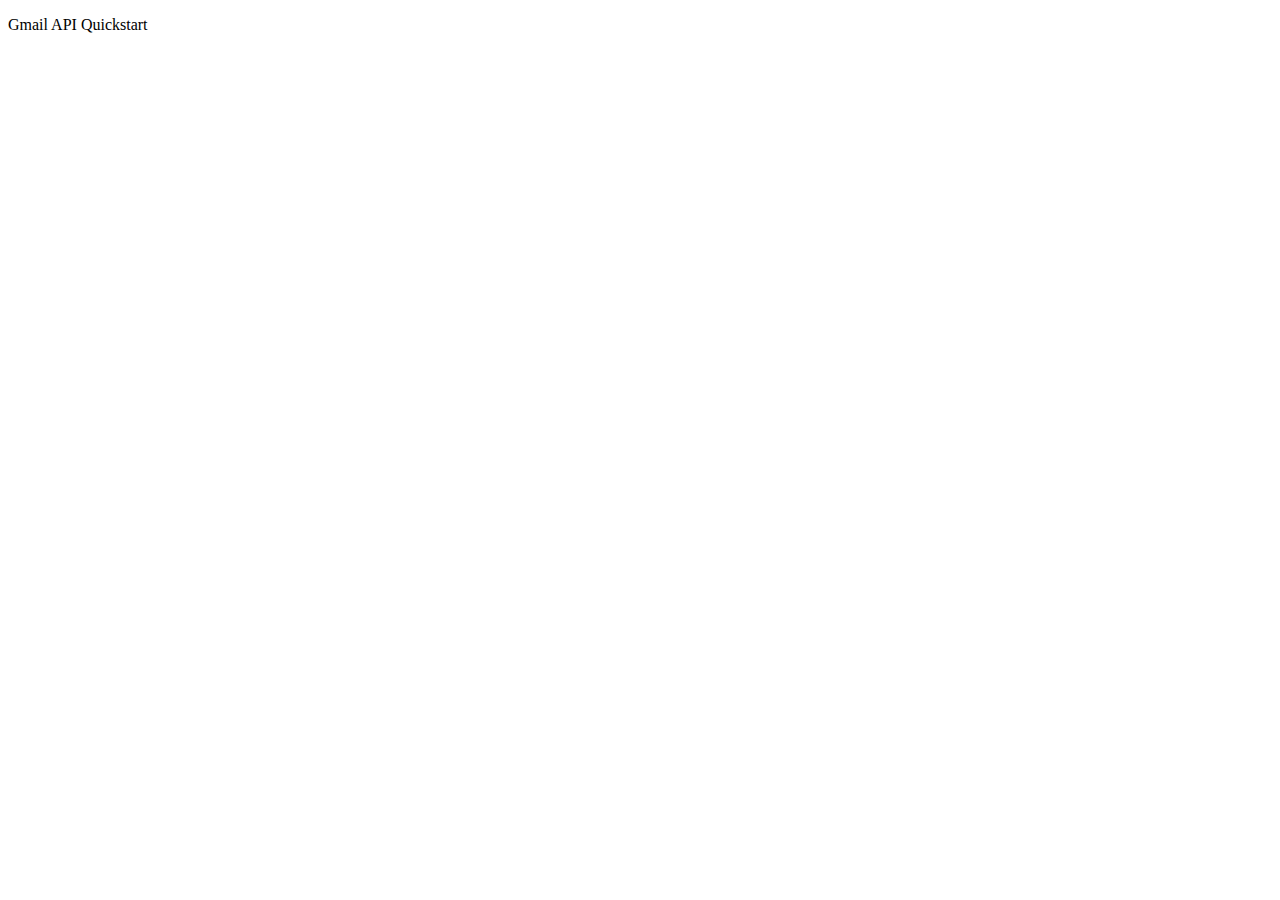
<file: API2/index.html>
<!DOCTYPE html>
<html>
  <head>
    <title>Gmail API Quickstart</title>
    <meta charset="utf-8" />
  </head>
  <body>
    <p>Gmail API Quickstart</p>

    <!--Add buttons to initiate auth sequence and sign out-->
    <button id="authorize_button" style="display: none;">Authorize</button>
    <button id="signout_button" style="display: none;">Sign Out</button>

    <pre id="content" style="white-space: pre-wrap;"></pre>

    <script type="text/javascript">
      // Client ID and API key from the Developer Console
      var CLIENT_ID = '<YOUR_CLIENT_ID>';
      var API_KEY = '<YOUR_API_KEY>';

      // Array of API discovery doc URLs for APIs used by the quickstart
      var DISCOVERY_DOCS = ["https://www.googleapis.com/discovery/v1/apis/gmail/v1/rest"];

      // Authorization scopes required by the API; multiple scopes can be
      // included, separated by spaces.
      var SCOPES = 'https://www.googleapis.com/auth/gmail.readonly';

      var authorizeButton = document.getElementById('authorize_button');
      var signoutButton = document.getElementById('signout_button');

      /**
       *  On load, called to load the auth2 library and API client library.
       */
      function handleClientLoad() {
        gapi.load('client:auth2', initClient);
      }

      /**
       *  Initializes the API client library and sets up sign-in state
       *  listeners.
       */
      function initClient() {
        gapi.client.init({
          apiKey: API_KEY,
          clientId: CLIENT_ID,
          discoveryDocs: DISCOVERY_DOCS,
          scope: SCOPES
        }).then(function () {
          // Listen for sign-in state changes.
          gapi.auth2.getAuthInstance().isSignedIn.listen(updateSigninStatus);

          // Handle the initial sign-in state.
          updateSigninStatus(gapi.auth2.getAuthInstance().isSignedIn.get());
          authorizeButton.onclick = handleAuthClick;
          signoutButton.onclick = handleSignoutClick;
        }, function(error) {
          appendPre(JSON.stringify(error, null, 2));
        });
      }

      /**
       *  Called when the signed in status changes, to update the UI
       *  appropriately. After a sign-in, the API is called.
       */
      function updateSigninStatus(isSignedIn) {
        if (isSignedIn) {
          authorizeButton.style.display = 'none';
          signoutButton.style.display = 'block';
          listLabels();
        } else {
          authorizeButton.style.display = 'block';
          signoutButton.style.display = 'none';
        }
      }

      /**
       *  Sign in the user upon button click.
       */
      function handleAuthClick(event) {
        gapi.auth2.getAuthInstance().signIn();
      }

      /**
       *  Sign out the user upon button click.
       */
      function handleSignoutClick(event) {
        gapi.auth2.getAuthInstance().signOut();
      }

      /**
       * Append a pre element to the body containing the given message
       * as its text node. Used to display the results of the API call.
       *
       * @param {string} message Text to be placed in pre element.
       */
      function appendPre(message) {
        var pre = document.getElementById('content');
        var textContent = document.createTextNode(message + '\n');
        pre.appendChild(textContent);
      }

      /**
       * Print all Labels in the authorized user's inbox. If no labels
       * are found an appropriate message is printed.
       */
      function listLabels() {
        gapi.client.gmail.users.labels.list({
          'userId': 'me'
        }).then(function(response) {
          var labels = response.result.labels;
          appendPre('Labels:');

          if (labels && labels.length > 0) {
            for (i = 0; i < labels.length; i++) {
              var label = labels[i];
              appendPre(label.name)
            }
          } else {
            appendPre('No Labels found.');
          }
        });
      }

    </script>

    <script async defer src="https://apis.google.com/js/api.js"
      onload="this.onload=function(){};handleClientLoad()"
      onreadystatechange="if (this.readyState === 'complete') this.onload()">
    </script>
  </body>
</html>
</file>
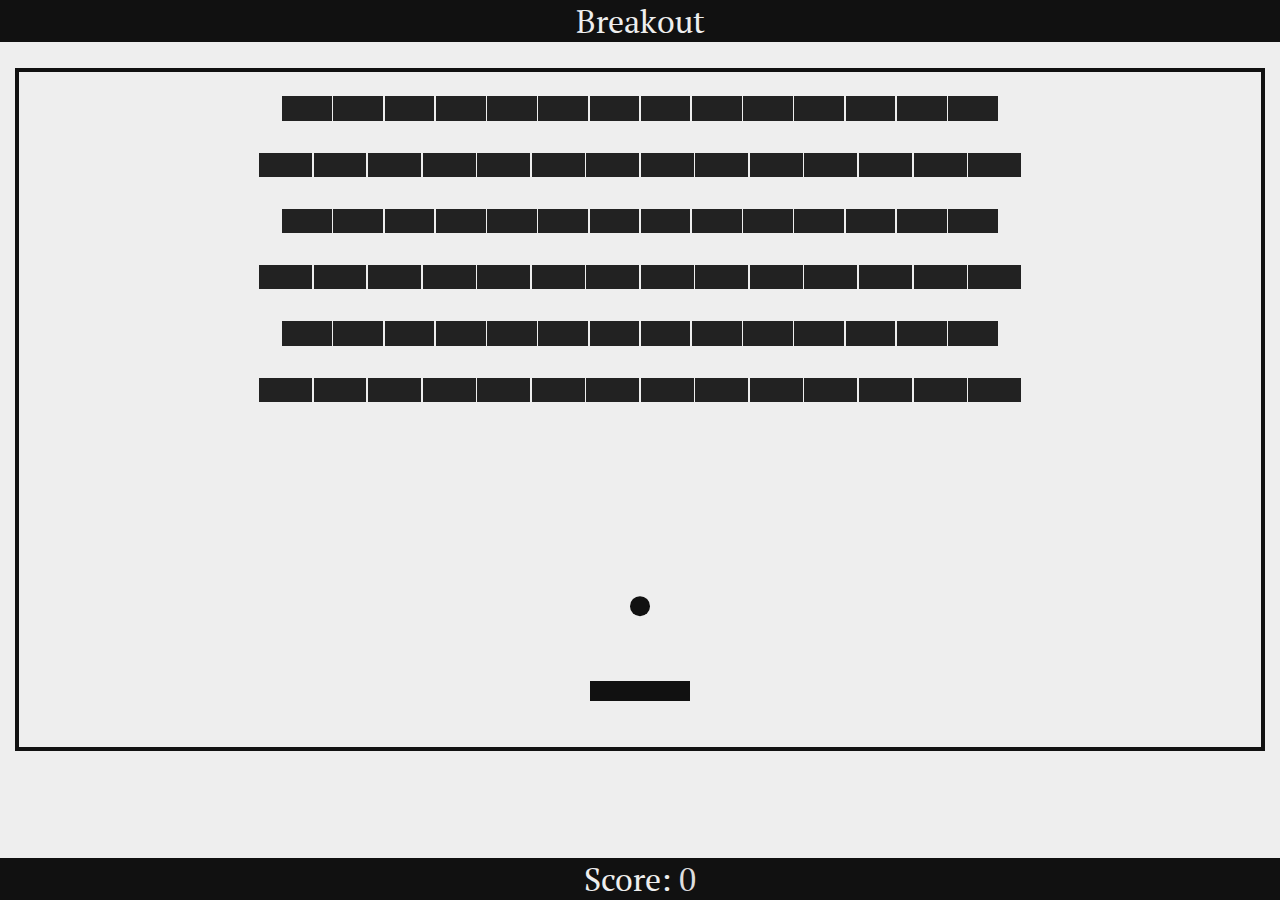
<file: Breakout/index.html>
<html lang="en">
    <head>
        <meta charset="utf-8" />
        <meta name="viewport" content="width=device<F4>width, initial<F4>scale=1, shrink<F4>to<F4>fit=no" />
        <meta name="description" content="" />
        <meta name="author" content="" />
        <title>Shagar personal breakout page</title>
        <link rel="icon" type="image/x-icon" href="../assets/img/logos/Logoperso.png"/>
        <link href="https://fonts.googleapis.com/css2?family=PT+Serif&display=swap" rel="stylesheet"> 
		    <link href="../css/stylesSC2.css?version=6" rel="stylesheet" />
    </head>

    <body>
      <div class="title">Breakout</div>
	  <div class="playground" id="area">
      <div class="bricks-table" id="table"></div>
      <div class="ball-box" id="ball"></div>
      <div class="player-box" id="player"></div>
	  </div>
    <div class="score">Score: <div class="score-text" id ="scoreNum">0</div></div>
	  
    </body>
    <script src="../js/scriptsSC2.js?version=7"></script>
</html>
</file>
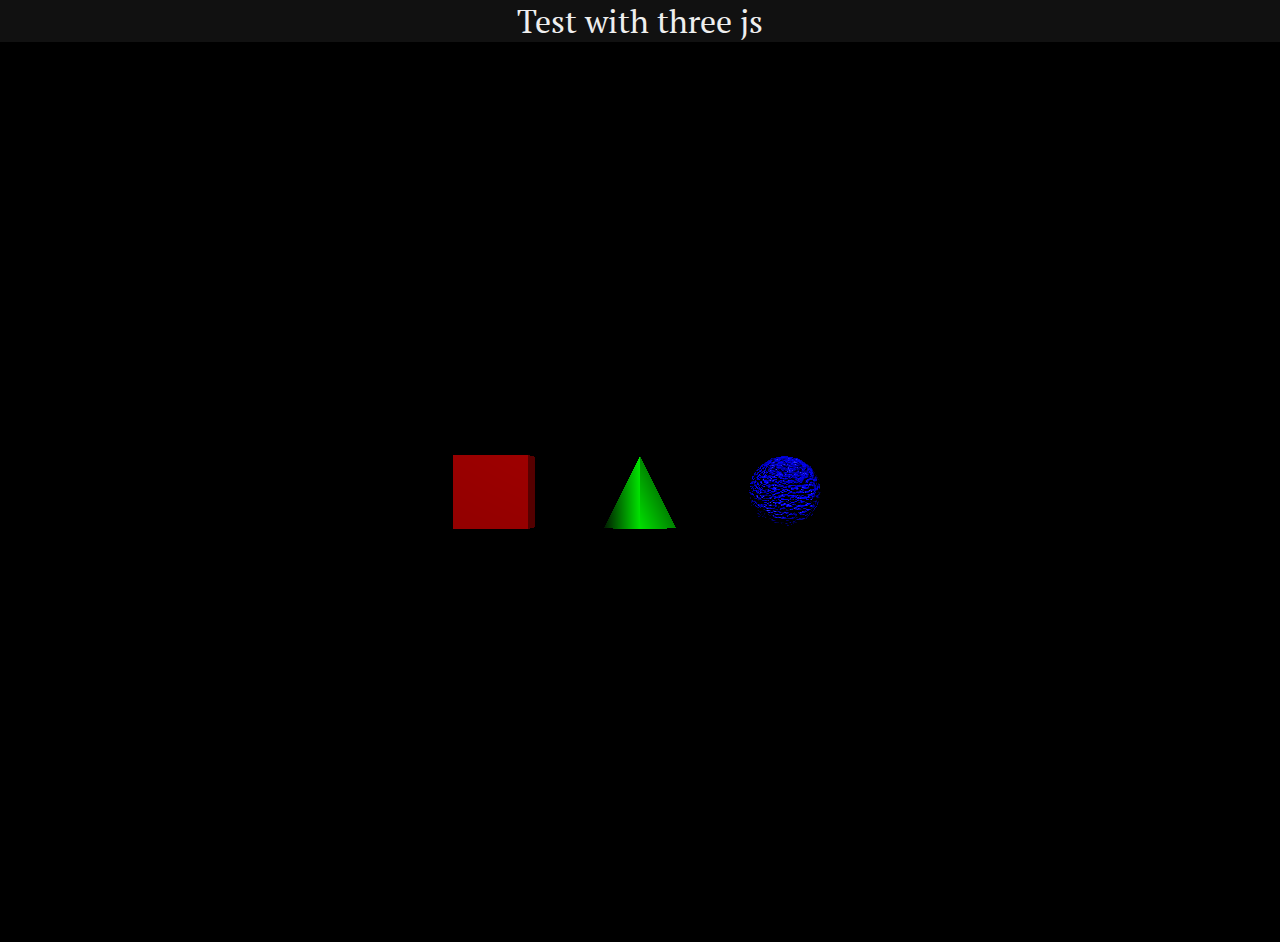
<file: NewPage/index.html>
<html lang="en">
    <head>
        <meta charset="utf-8" />
        <meta name="viewport" content="width=device<F4>width, initial<F4>scale=1, shrink<F4>to<F4>fit=no" />
        <meta name="description" content="" />
        <meta name="author" content="" />
        <title>Shagar personal new page</title>
        <link rel="icon" type="image/x-icon" href="../assets/img/logos/Logoperso.png"/>
        <link href="https://fonts.googleapis.com/css2?family=PT+Serif&display=swap" rel="stylesheet"> 
		    <link href="../css/stylesSC1.css?version=1" rel="stylesheet" />
    </head>

    <body style="margin: 0;">
      <div class="title">Test with three js</div>
      <script src="../js/three.js"></script>
      <script src="../js/OrbitControls.js"></script>
      <script src="../js/scriptsSC1.js?version=1"></script>
    </body>
</html>
</file>
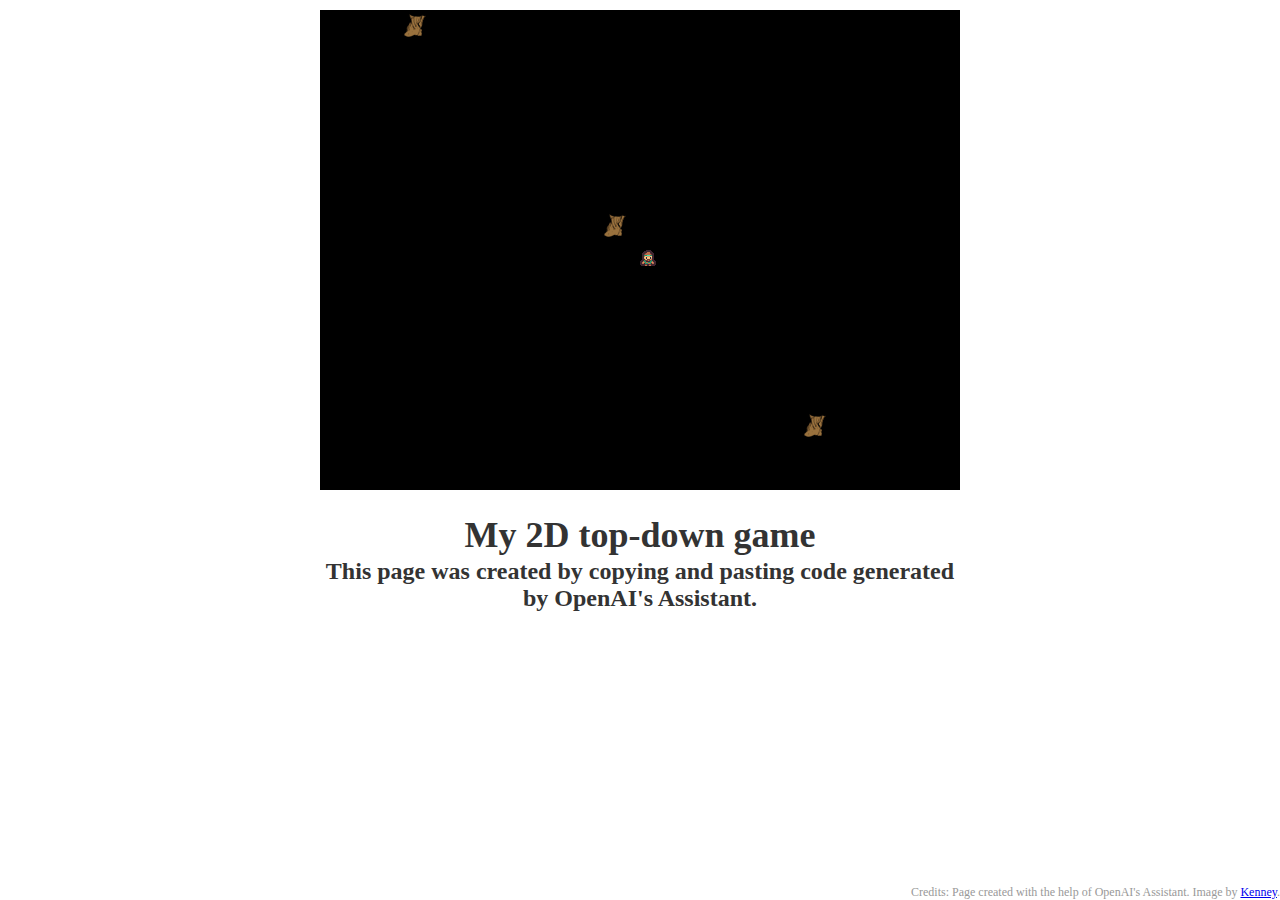
<file: OpenAI/index.html>
<!DOCTYPE html>
<html>
  <head>
    <meta charset="utf-8" />
    <title>My 2D top-down game</title>
    <link rel="stylesheet" href="style.css" />
  </head>
  <body>
    <h1>My 2D top-down game</h1>
    <h2>This page was created by copying and pasting code generated by OpenAI's Assistant.</h2>
    <canvas id="gameCanvas" width="640" height="480"></canvas>
    <!-- ajout des crédits -->
    <div id="credits">
      Credits: Page created with the help of OpenAI's Assistant. Image by <a href="https://www.kenney.nl/" target="_blank">Kenney</a>.
    </div>
    <script src="game.js"></script>
  </body>
</html>
</file>
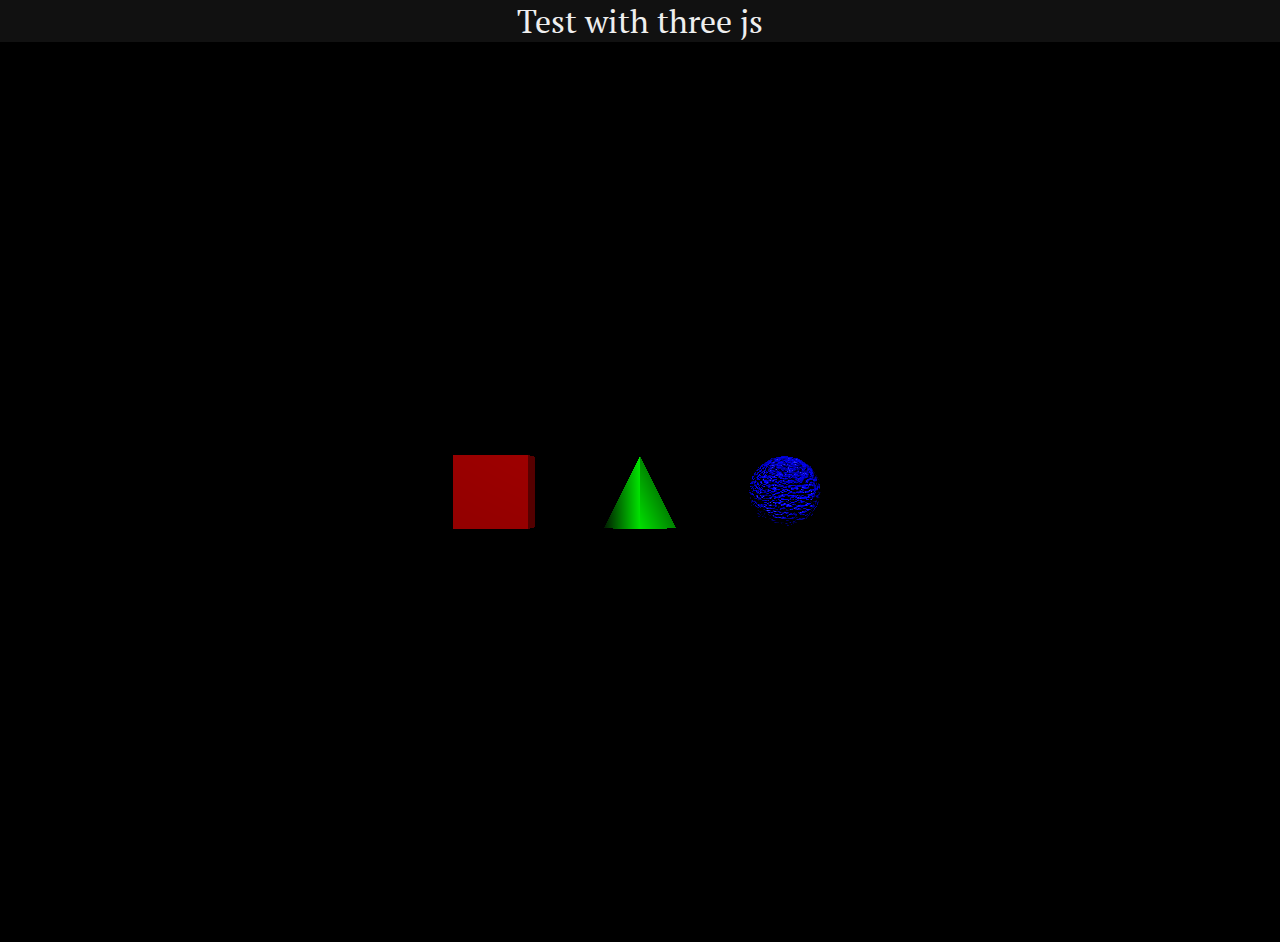
<file: ThreeJS/index.html>
<html lang="en">
    <head>
        <meta charset="utf-8" />
        <meta name="viewport" content="width=device<F4>width, initial<F4>scale=1, shrink<F4>to<F4>fit=no" />
        <meta name="description" content="" />
        <meta name="author" content="" />
        <title>Shagar personal ThreeJS page</title>
        <link rel="icon" type="image/x-icon" href="../assets/img/logos/Logoperso.png"/>
        <link href="https://fonts.googleapis.com/css2?family=PT+Serif&display=swap" rel="stylesheet"> 
		    <link href="../css/stylesSC1.css?version=1" rel="stylesheet" />
    </head>

    <body style="margin: 0;">
      <div class="title">Test with three js</div>
      <script src="../js/three.js"></script>
      <script src="../js/OrbitControls.js"></script>
      <script src="../js/scriptsSC1.js?version=1"></script>
    </body>
</html>
</file>
<file: css/stylesSC2.css>
body {
	margin: 0;
	background-color: eeeeee;
}


.title{
	text-align: center;
	background-color: 111111;
	color: eeeeee;
	width: 100%;
	font-family: 'PT Serif', serif;
	font-size: 32px;
}

.score{
	text-align: center;
	background-color: 111111;
	color: eeeeee;
	width: 100%;
	bottom: 0;
	left: 0;
	font-family: 'PT Serif', serif;
	font-size: 32px;
	position: absolute;
}

.score .score-text{
	display: inline;
	color: dddddd;
}

.playground{
	border: solid 0.3em;
	width: 75%;
	height: 75%;
	background-color: eeeeee;
	margin: 2% auto;
	border-color: 111111;
	min-width: 200px;
	min-height: 200px;
	display: flex;
	justify-content: center;
}

.player-box{
	width: 100px;
	height: 20px;
	right: 50%;
	background-color: 111111;
	position: absolute;
	transition: transform 10ms linear;
}

.ball-box{
	width: 20px;
	height: 20px;
	bottom: 50%;
	right: 50%;
	border-radius: 50%;
	background-color: 111111;
	position: absolute;
	transition: transform 10ms linear;
	z-index: 1;
}

.brick{
	height: 100%;
	background-color: 222222;
	margin: auto 0.1%;
}

.bricks-table{
	width: 80%;
	height: 50%;
	display: flex;
	flex-flow: wrap;
	justify-content: center;
	margin-top: 2%;
}

.bricks-table-row{
	min-width: 60%;
	display: flex;
	justify-content: center;	
}

.panel{
	position: absolute;
	margin: auto;
	display: flex;
	flex-flow: column;
	justify-content: center;
	padding: 5%;
}

.panelContent{
	text-align: center;
	font-size: 72px;
}

.button {
	background-color: #d64610;
	text-decoration: none;
	display: inline-block;
	cursor: pointer;
	border-radius: 10px;
	padding: 15px;
	margin: auto;
  }

.off{
	display: none;
}
</file>
<file: css/stylesSC1.css>
body {margin: 0;}


.title{
	text-align: center;
	background-color: 111111;
	color: eeeeee;
	width: 100%;
	font-family: 'PT Serif', serif;
	font-size: 32px;
}
</file>
<file: OpenAI/style.css>
body {
    margin: 0;
    padding: 0;
    overflow: hidden;
  }
  
  #gameCanvas {
    display: block;
    margin: auto;
    background-color: black;
    
    /* positionnement du canvas en haut de la page */
    position: absolute;
    top: 10px; /* marge de 10 pixels par rapport au bord supérieur de la fenêtre */
    left: 50%;
    transform: translateX(-50%);
  }

  #credits {
    /* positionnement des crédits en bas à droite de la page */
    position: absolute;
    bottom: 0;
    right: 0;
  
    /* mise en forme du texte des crédits */
    font-size: 12px;
    color: #999;
  }

  h1 {
    /* positionnement du titre au milieu de la page */
    text-align: center;
    position: absolute;
    top: calc(10px + 480px); /* marge de 10 pixels par rapport au bord supérieur du canvas et hauteur du canvas */
    left: 50%;
    transform: translateX(-50%);
  
    /* mise en forme du texte du titre */
    font-size: 36px;
    color: #333;
  }

  h2 {
    /* positionnement du sous-titre sous le titre */
    position: absolute;
    top: calc(10px + 480px + 48px); /* marge de 10 pixels par rapport au bord supérieur du canvas, hauteur du canvas et hauteur du titre */
    left: 50%;
    transform: translateX(-50%);

    /* mise en forme du texte du sous-titre */
    font-size: 24px;
    color: #333;
    text-align: center;
  }
</file>
